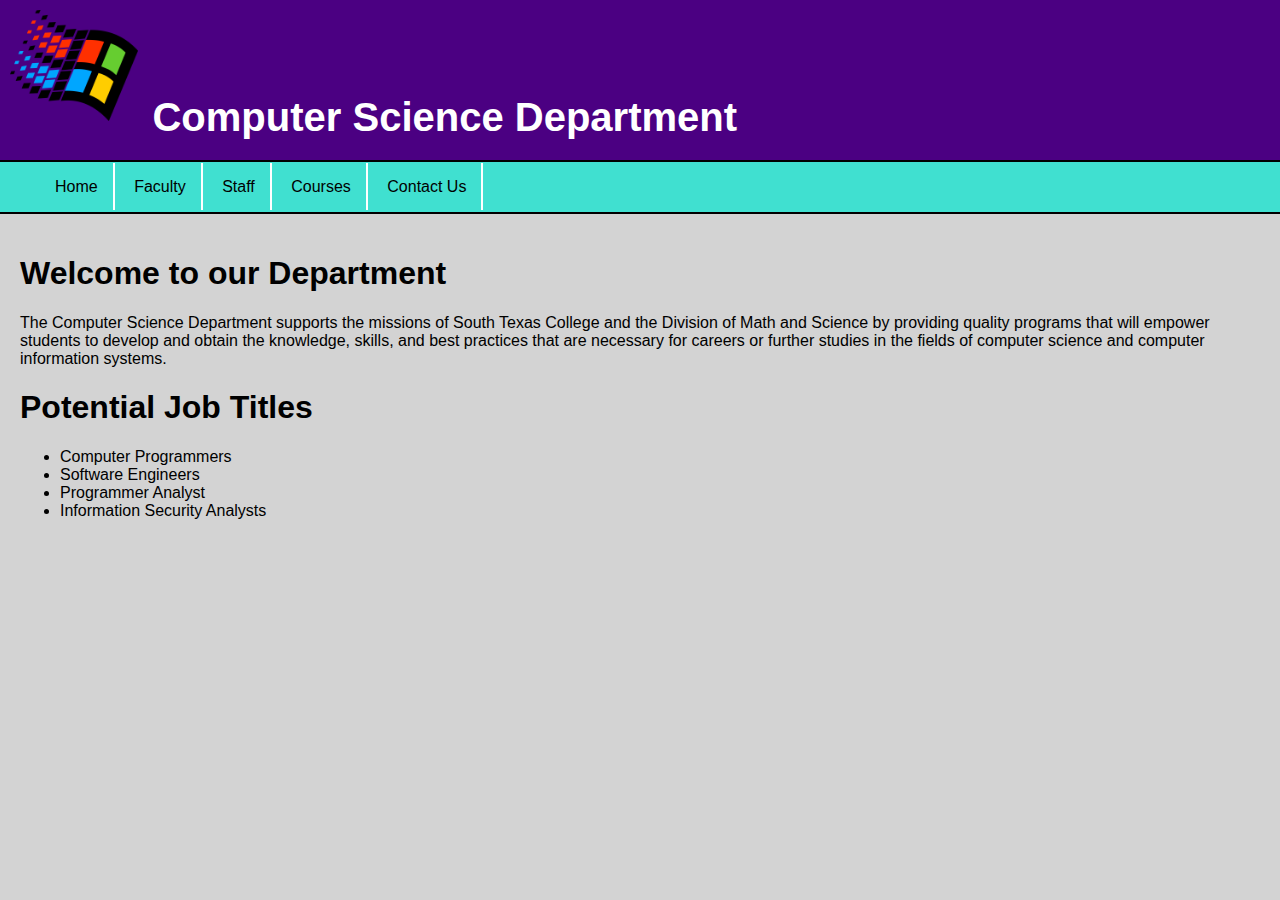
<file: computerscience/index.html>
<!DOCTYPE html>
<html>
    <head>
        <link rel="stylesheet" type="text/css" href="style.css">
        <title> Computer Science Home</title>
    </head>
    <body>
        <header>
            <a href="index.html"></a>
                <img id="logo" src="images/logo.png">
                <h1 id="title">Computer Science Department</h1>
        </header>
        <nav>
            <ul id="links">
                <li><a href="index.html">Home</a></li>
                <li><a href="faculty.html">Faculty</a></li>
                <li><a href="staff.html">Staff</a></li>
                <li><a href="courses.html">Courses</a></li>
                <li><a href="contact.html">Contact Us</a></li>
            </ul>
        </nav>
        <section>
            <h1>Welcome to our Department</h1>
            <p>The Computer Science Department supports the missions of South Texas College and the Division of Math and Science by providing quality programs that will empower students to develop and obtain the knowledge, skills, and best practices that are necessary for careers or further studies in the fields of computer science and computer information systems.</p>
            <h1>Potential Job Titles</h1>
            <ul>
                <li>Computer Programmers</li>
                <li>Software Engineers</li>
                <li>Programmer Analyst</li>
                <li>Information Security Analysts</li>
            </ul>

            <iframe width="300" height="200" src="https://www.youtube.com/embed/03mZmvbxs-Y" frameborder="0" allow="accelerometer; autoplay; clipboard-write; encrypted-media; gyroscope; picture-in-picture" allowfullscreen></iframe>
        </section>
    </body>
</html>
</file>
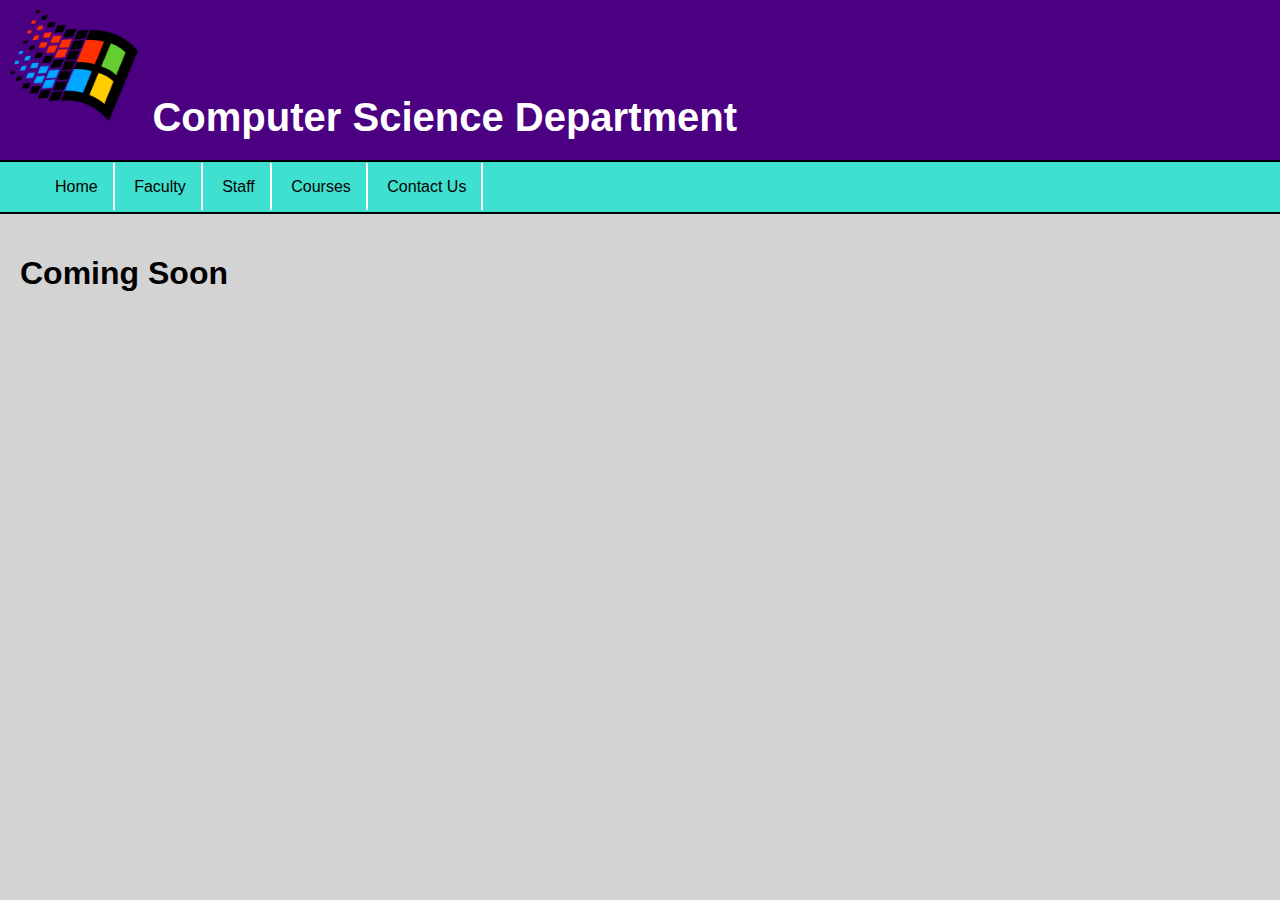
<file: computerscience/contact.html>
<!DOCTYPE html>
<html>
    <head>
        <link rel="stylesheet" type="text/css" href="style.css">
        <title>Contact Us</title>
    </head>
    <body>
        <header>
            <a href="index.html"></a>
                <img id="logo" src="images/logo.png">
                <h1 id="title">Computer Science Department</h1>
        </header>
        <nav>
            <ul id="links">
                <li><a href="index.html">Home</a></li>
                <li><a href="faculty.html">Faculty</a></li>
                <li><a href="staff.html">Staff</a></li>
                <li><a href="courses.html">Courses</a></li>
                <li><a href="contact.html">Contact Us</a></li>
            </ul>
        </nav>
        <section>
           <h1>Coming Soon</h1>
        </section>
    </body>
</html>
</file>
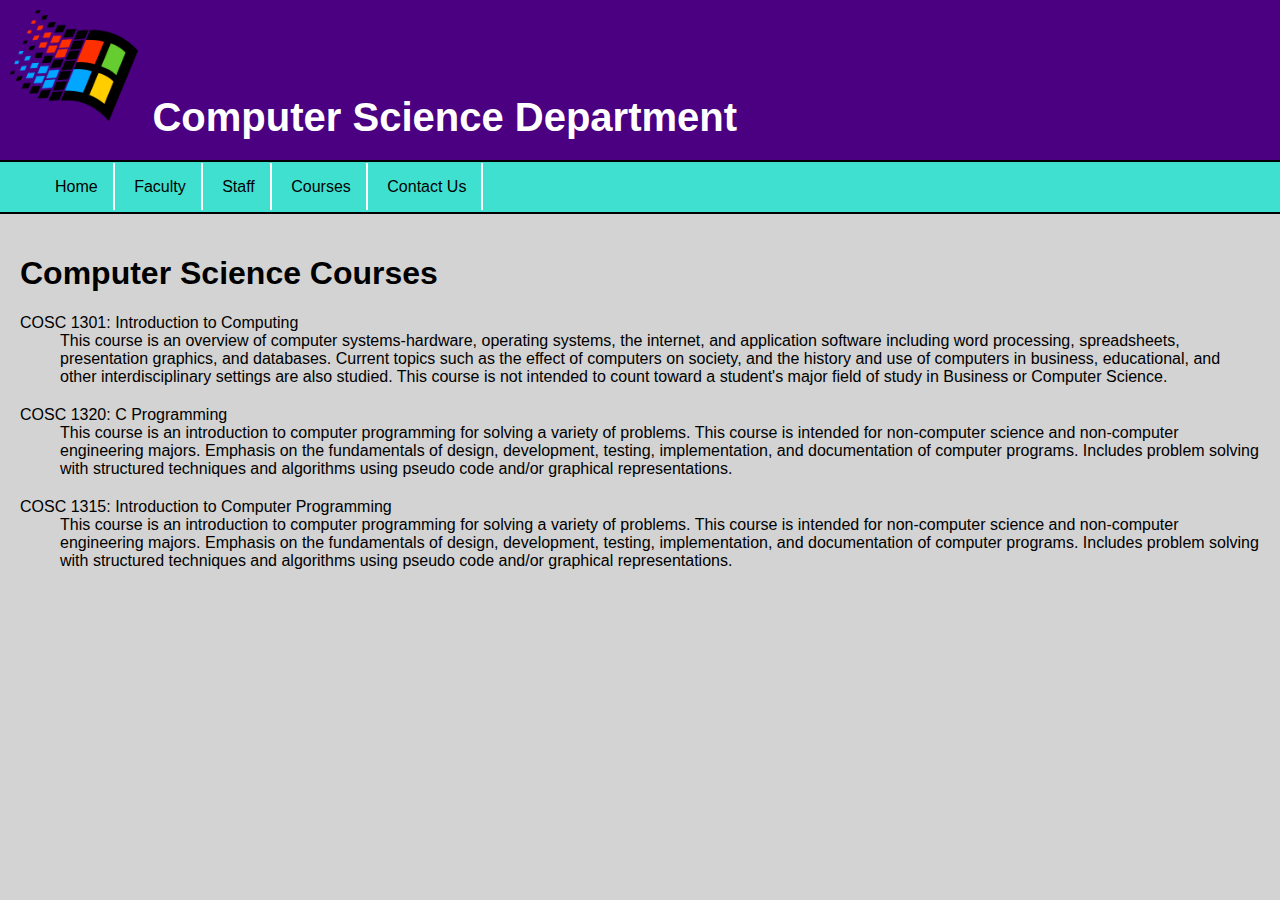
<file: computerscience/courses.html>
<!DOCTYPE html>
<html>
    <head>
        <link rel="stylesheet" type="text/css" href="style.css">
        <title>Courses</title>
    </head>
    <body>
        <header>
            <a href="index.html"></a>
                <img id="logo" src="images/logo.png">
                <h1 id="title">Computer Science Department</h1>
        </header>
        <nav>
            <ul id="links">
                <li><a href="index.html">Home</a></li>
                <li><a href="faculty.html">Faculty</a></li>
                <li><a href="staff.html">Staff</a></li>
                <li><a href="courses.html">Courses</a></li>
                <li><a href="contact.html">Contact Us</a></li>
            </ul>
        </nav>
        <section>
            <h1>Computer Science Courses</h1>
            <dl>
                <dt>COSC 1301: Introduction to Computing</dt>
                <dd>This course is an overview of computer systems-hardware, operating systems, the internet, and application software including word processing, spreadsheets, presentation graphics, and databases. Current topics such as the effect of computers on society, and the history and use of computers in business, educational, and other interdisciplinary settings are also studied. This course is not intended to count toward a student's major field of study in Business or Computer Science.</dd>

                <dt>COSC 1320: C Programming</dt>
                <dd>This course is an introduction to computer programming for solving a variety of problems. This course is intended for non-computer science and non-computer engineering majors. Emphasis on the fundamentals of design, development, testing, implementation, and documentation of computer programs. Includes problem solving with structured techniques and algorithms using pseudo code and/or graphical representations.</dd>

                <dt>COSC 1315: Introduction to Computer Programming
                </dt>
                <dd>This course is an introduction to computer programming for solving a variety of problems. This course is intended for non-computer science and non-computer engineering majors. Emphasis on the fundamentals of design, development, testing, implementation, and documentation of computer programs. Includes problem solving with structured techniques and algorithms using pseudo code and/or graphical representations.</dd>
            </dl>
        </section>
    </body>
</html>
</file>
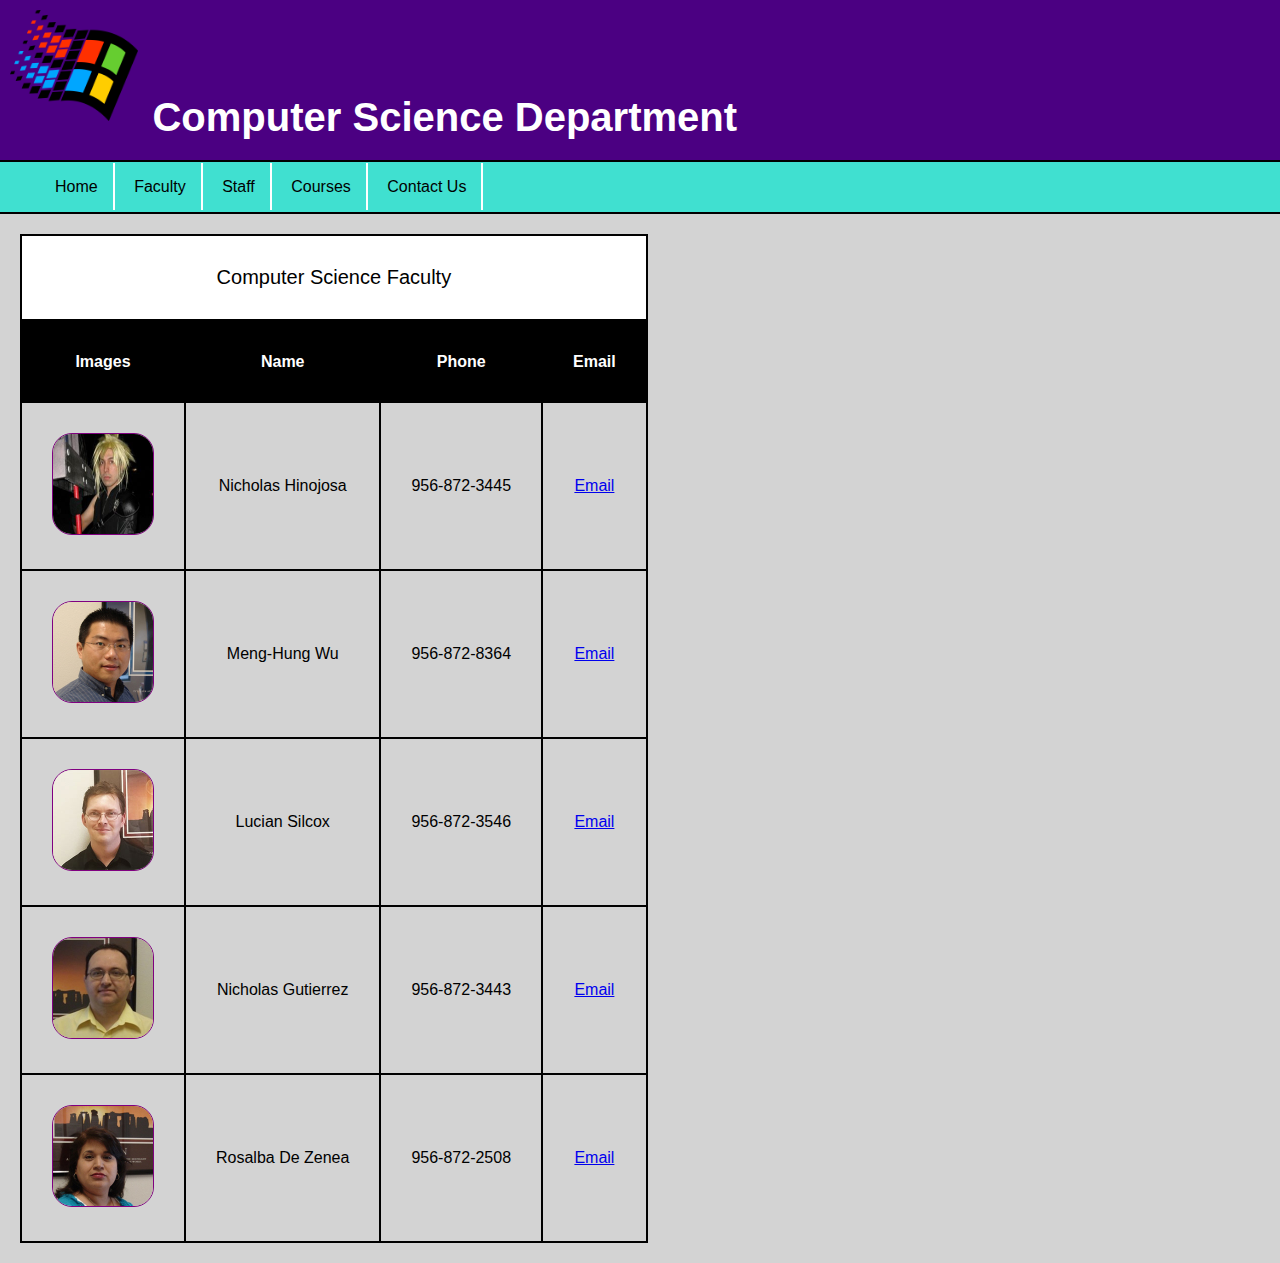
<file: computerscience/faculty.html>
<!DOCTYPE html>
<html>
    <head>
        <link rel="stylesheet" type="text/css" href="style.css">
        <title>Faculty</title>
    </head>
    <body>
        <header>
            <a href="index.html"></a>
                <img id="logo" src="images/logo.png">
                <h1 id="title">Computer Science Department</h1>
        </header>
        <nav>
            <ul id="links">
                <li><a href="index.html">Home</a></li>
                <li><a href="faculty.html">Faculty</a></li>
                <li><a href="staff.html">Staff</a></li>
                <li><a href="courses.html">Courses</a></li>
                <li><a href="contact.html">Contact Us</a></li>
            </ul>
        </nav>
        <section>
            <table>
                <caption>Computer Science Faculty</caption>
                <tr><th>Images</th><th>Name</th><th>Phone</th><th>Email</th></tr>
                <tr><td><img class="facultyImg" src="images/F0.jpg"></td><td>Nicholas Hinojosa</td><td>956-872-3445</td><td><a href="mailto:nhinohosa@southtexascollege.edu">Email</a></td></tr>
                <tr><td><img class="facultyImg" src="images/F1.jpg"></td><td>Meng-Hung Wu</td><td>956-872-8364</td><td><a href="mailto:mw1@southtexascollege.edu">Email</a></td></tr>
                <tr><td><img class="facultyImg" src="images/F2.jpg"></td><td>Lucian Silcox</td><td>956-872-3546</td><td><a href="mailto:lsilcox_4231@southtexascollege.edu">Email</a></td></tr>
                <tr><td><img class="facultyImg" src="images/F3.jpg"></td><td>Nicholas Gutierrez</td><td>956-872-3443</td><td><a href="mailto:ngutirrez@southtexascollege.edu">Email</a></td></tr>
                <tr><td><img class="facultyImg" src="images/F4.jpg"></td><td>Rosalba De Zenea</td><td>956-872-2508</td><td><a href="mailto:rosie@southtexascollege.edu">Email</a></td></tr>
            </table>
        </section>
    </body>
</html>
</file>
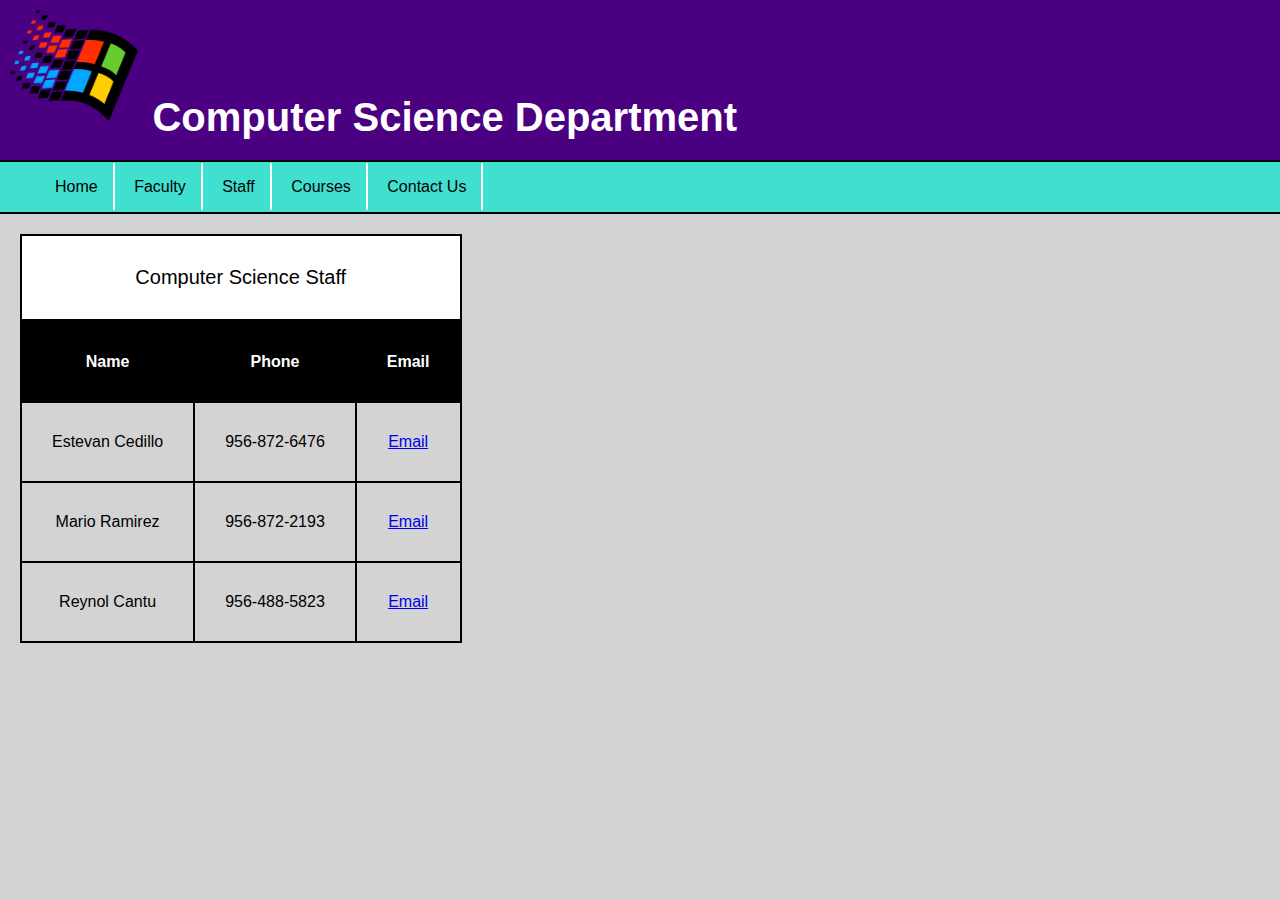
<file: computerscience/staff.html>
<!DOCTYPE html>
<html>
    <head>
        <link rel="stylesheet" type="text/css" href="style.css">
        <title>Staff</title>
    </head>
    <body>
        <header>
            <a href="index.html"></a>
                <img id="logo" src="images/logo.png">
                <h1 id="title">Computer Science Department</h1>
        </header>
        <nav>
            <ul id="links">
                <li><a href="index.html">Home</a></li>
                <li><a href="faculty.html">Faculty</a></li>
                <li><a href="staff.html">Staff</a></li>
                <li><a href="courses.html">Courses</a></li>
                <li><a href="contact.html">Contact Us</a></li>
            </ul>
        </nav>
        <section>
            <table>
                <caption>Computer Science Staff</caption>
                <tr><th>Name</th><th>Phone</th><th>Email</th></tr>
                <tr><td>Estevan Cedillo</td><td>956-872-6476</td><td><a href="mailto:ecedillo@southtexascollege.edu">Email</a></td></tr>
                <tr><td>Mario Ramirez</td><td>956-872-2193</td><td><a href="mailto:mramir74@southtexascollege.edu">Email</a></td></tr>
                <tr><td>Reynol Cantu</td><td>956-488-5823</td><td><a href="mailto:rhcantu@southtexascollege.edu">Email</a></td></tr>
            </table>
        </section>
    </body>
</html>
</file>
<file: computerscience/style.css>
body{
    margin: 0;
    background-color: lightgray;
    font-family:'Franklin Gothic Medium', 'Arial Narrow', Arial, sans-serif;
}

#logo {
    width: 10%;
    height: 10%;
    margin: 10px;
}

header{
    background-color: indigo;
    color: white;
    padding-bottom: 20px ;
}

#title {
    display: inline;
    font-size: 40px;
}

#links li {
    display: inline;
    padding: 15px;
    border-right: 2px solid white;
}

#links li:hover {
    background-color: white;
}

#links a {
    color: black;
    text-decoration: none;
}

nav {
    background-color: turquoise;
    border-top: 2px solid black;
    border-bottom: 2px solid black;
}

section {
    padding: 20px;
}

table, th, td, caption {
    border-collapse: collapse;
    border: 2px solid black;
    padding: 30px;
}

th {
    background-color: black;
    color: white;
}

caption {
    font-size: 20px;
    background-color: white;
}

td {
    text-align: center;
}

.facultyImg {
    width: 100px;
    height: 100px;
    border: 1px solid purple;
    border-radius: 20px;
}

img:hover {
    transform: scale(1.1);
}

dd {
    padding-bottom: 20px;
}
</file>
